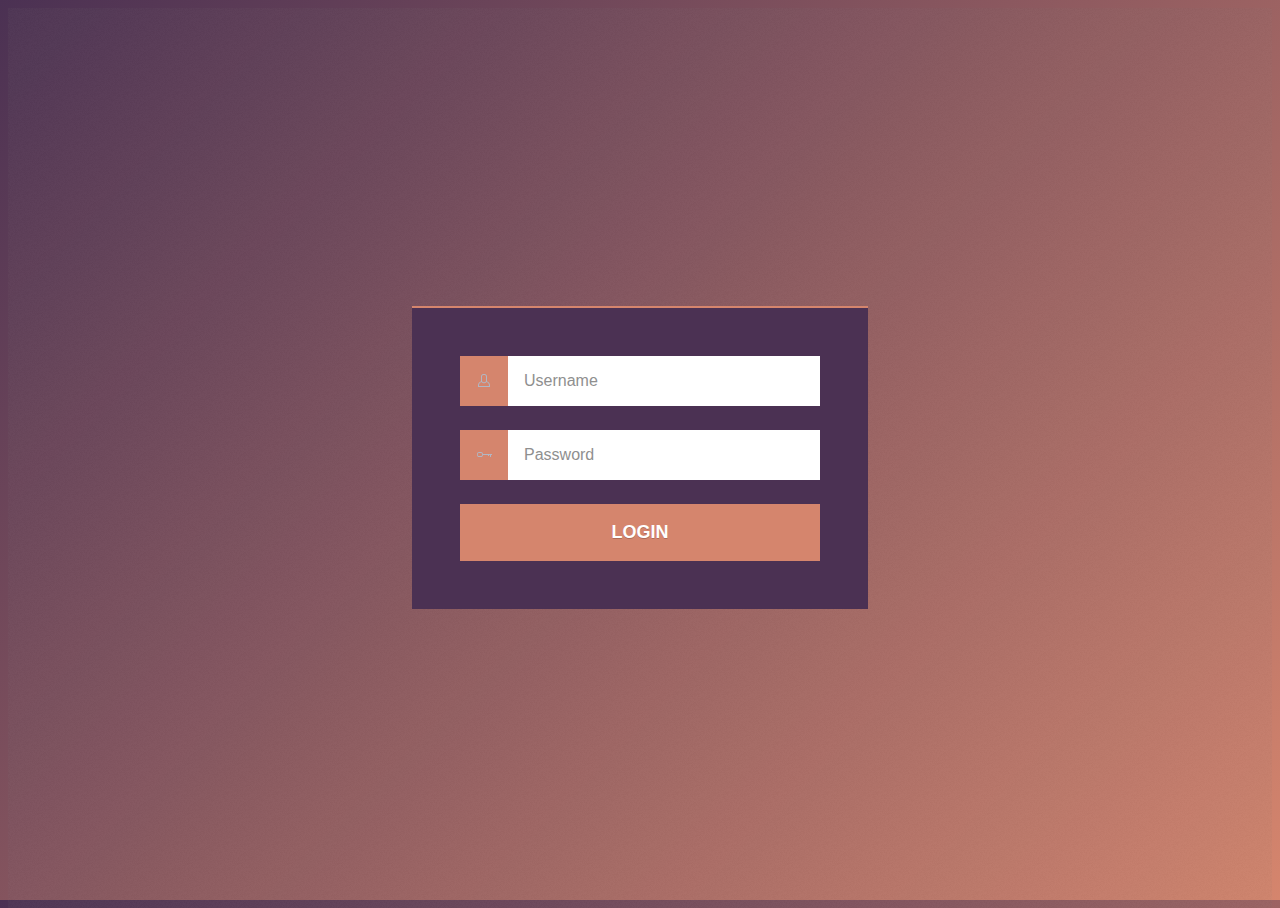
<file: auth/login.html>
<!DOCTYPE html>
<html lang="en" dir="ltr">
<head>
    <meta charset="UTF-8"/>
   
    <meta name="language" content="English"/>
    <meta http-equiv="X-UA-Compatible" content="IE=edge chrome=1"/>
    <meta name="viewport" content="width=device-width, initial-scale=1.0 shrink-to-fit=no"/>
    <meta http-equiv="Content-Type" content="text/html; charset=utf-8"/>
    <meta http-equiv="Content-Language" content="en"/>
    <title>Login Page</title>

    <!-- Favicon -->
    <link rel="shortcut icon" href="assets/img/favicon.ico" type="image/x-icon"/>
    <link rel="icon" href="assets/img/favicon.ico" type="image/x-icon"/>

    <!-- CSS Files -->
    <link rel="stylesheet" href="../assets/css/login.css" type="text/css"/>

    <!-- Google Fonts -->
    <link href="https://fonts.googleapis.com/css2?family=Montserrat:wght@400;500;600;700&display=swap"
          rel="stylesheet"/>

    <!-- Font Awesome -->
    <link rel="stylesheet" href="https://cdnjs.cloudflare.com/ajax/libs/font-awesome/5.15.3/css/all.min.css"/>
</head>
<body class="body">

<form class='login-form' action="../admin/home.html" method="post">
    <div class="flex-row">
        <label class="lf--label" for="username">
            <svg x="0px" y="0px" width="12px" height="13px">
                <path fill="#B1B7C4"
                      d="M8.9,7.2C9,6.9,9,6.7,9,6.5v-4C9,1.1,7.9,0,6.5,0h-1C4.1,0,3,1.1,3,2.5v4c0,0.2,0,0.4,0.1,0.7 C1.3,7.8,0,9.5,0,11.5V13h12v-1.5C12,9.5,10.7,7.8,8.9,7.2z M4,2.5C4,1.7,4.7,1,5.5,1h1C7.3,1,8,1.7,8,2.5v4c0,0.2,0,0.4-0.1,0.6 l0.1,0L7.9,7.3C7.6,7.8,7.1,8.2,6.5,8.2h-1c-0.6,0-1.1-0.4-1.4-0.9L4.1,7.1l0.1,0C4,6.9,4,6.7,4,6.5V2.5z M11,12H1v-0.5 c0-1.6,1-2.9,2.4-3.4c0.5,0.7,1.2,1.1,2.1,1.1h1c0.8,0,1.6-0.4,2.1-1.1C10,8.5,11,9.9,11,11.5V12z"/>
            </svg>
        </label>
        <input id="username" class='lf--input' placeholder='Username' type='text'>
    </div>
    <div class="flex-row">
        <label class="lf--label" for="password">
            <svg x="0px" y="0px" width="15px" height="5px">
                <g>
                    <path fill="#B1B7C4"
                          d="M6,2L6,2c0-1.1-1-2-2.1-2H2.1C1,0,0,0.9,0,2.1v0.8C0,4.1,1,5,2.1,5h1.7C5,5,6,4.1,6,2.9V3h5v1h1V3h1v2h1V3h1 V2H6z M5.1,2.9c0,0.7-0.6,1.2-1.3,1.2H2.1c-0.7,0-1.3-0.6-1.3-1.2V2.1c0-0.7,0.6-1.2,1.3-1.2h1.7c0.7,0,1.3,0.6,1.3,1.2V2.9z"/>
                </g>
            </svg>
        </label>
        <input id="password" class='lf--input' placeholder='Password' type='password'>
    </div>
    <input class='lf--submit' type='submit' value='LOGIN'>
</form>

</body>
</html>
</file>
<file: assets/css/login.css>
* {
    -webkit-font-smoothing: antialiased;
    text-rendering: optimizeLegibility;
}

html,
body {
    height: 100%;
}

body {
    display: flex;
    align-items: center;
    justify-content: center;
    flex-direction: column;
    position: relative;
    background: linear-gradient(135deg, rgb(75,49,83), #d5856d    );
    font-family: "Roboto", helvetica, arial, sans-serif;
    font-size: 1.5em;
}

body:before {
    content: "";
    position: absolute;
    top: 0;
    left: 0;
    height: 100%;
    width: 100%;
    background-image: url([data-uri]);
    opacity: 0.3;
}

.login-form {
    width: 100%;
    padding: 2em;
    position: relative;
    background: rgb(75,49,83)    ;
}

.login-form:before {
    content: "";
    position: absolute;
    top: -2px;
    left: 0;
    height: 2px;
    width: 100%;
    background: linear-gradient(to right, #d5856d    , #d5856d    );
}

@media screen and (min-width: 600px) {
    .login-form {
        width: 50vw;
        max-width: 15em;
    }
}

.flex-row {
    display: flex;
    margin-bottom: 1em;
}

.lf--label {
    width: 2em;
    display: flex;
    align-items: center;
    justify-content: center;
    background: #d5856d    ;
    cursor: pointer;
}

.lf--input {
    flex: 1;
    padding: 1em;
    border: 0;
    color: #d5856d    ;
    font-size: 1rem;
}

.lf--input:focus {
    outline: none;
    transition: transform 0.15s ease;
    transform: scale(1.1);
}

.lf--submit {
    display: block;
    padding: 1em;
    width: 100%;
    background: linear-gradient(to right, #d5856d    , #d5856d    );
    border: 0;
    color: #fff;
    cursor: pointer;
    font-size: 0.75em;
    font-weight: 600;
    text-shadow: 0 1px 0 rgba(0, 0, 0, 0.2);
}

.lf--submit:focus {
    outline: none;
    transition: transform 0.15s ease;
    transform: scale(1.1);
}

.lf--forgot {
    margin-top: 1em;
    color: #00d6b7;
    font-size: 0.65em;
    text-align: center;
    position: relative;
}

::-moz-placeholder {
    color: #8f8f8f;
}

:-ms-input-placeholder {
    color: #d5856d    ;
}

::placeholder {
    color: #8f8f8f;
}
</file>
